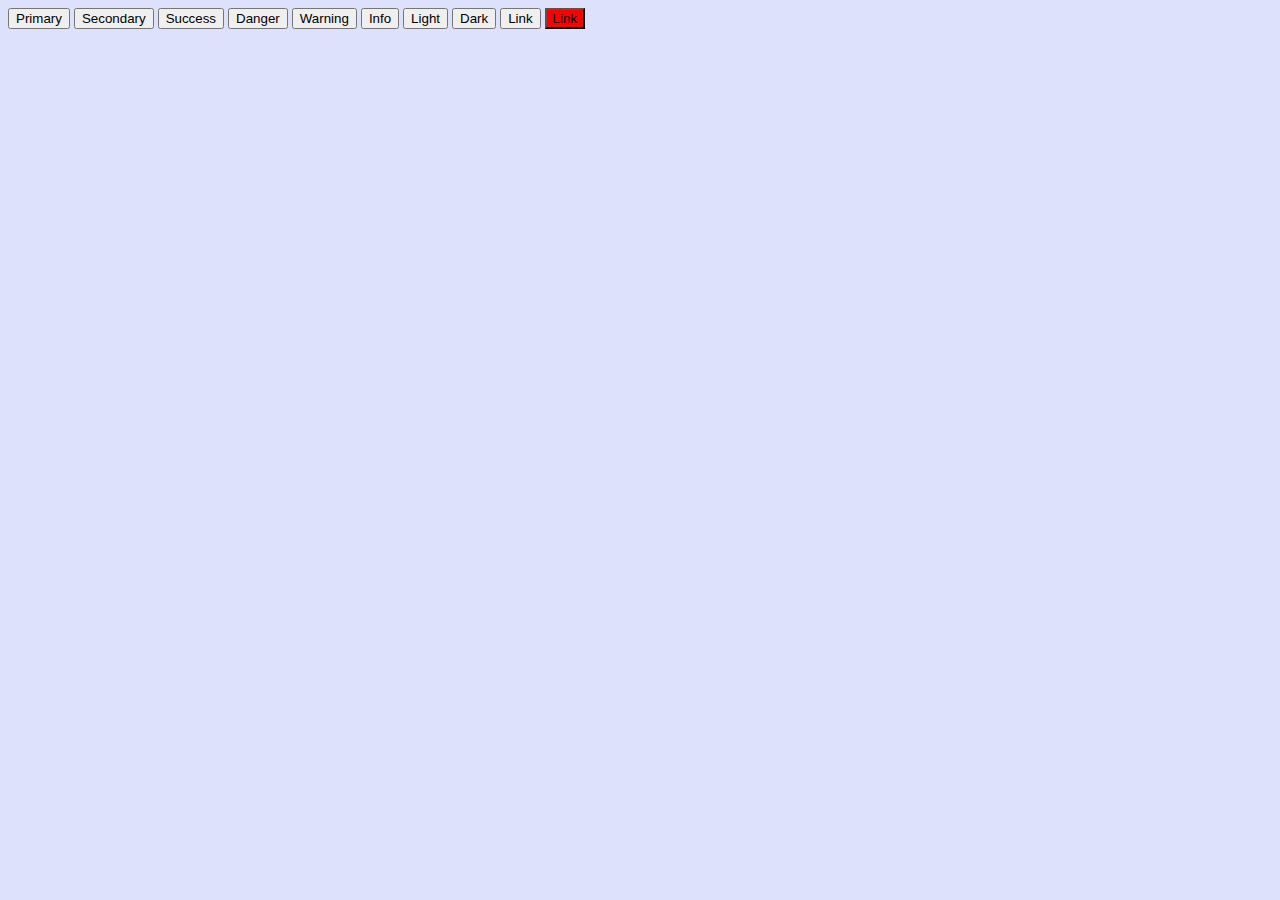
<file: index.html>
<!DOCTYPE html>
<html lang="en">
<head>
    <meta charset="UTF-8">
    <meta http-equiv="X-UA-Compatible" content="IE=edge">
    <meta name="viewport" content="width=device-width, initial-scale=1.0">
    <title>*** Title 1 ****</title>
    
    <!-- CSS only -->
    <link href="https://cdn.jsdelivr.net/npm/bootstrap@5.2.1/dist/css/bootstrap.min.css" rel="stylesheet" integrity="sha384-iYQeCzEYFbKjA/T2uDLTpkwGzCiq6soy8tYaI1GyVh/UjpbCx/TYkiZhlZB6+fzT" crossorigin="anonymous">
    <link rel="stylesheet" href="./style.css">
</head>
<body>
    <button type="button" class="btn btn-primary">Primary</button>
    <button type="button" class="btn btn-secondary">Secondary</button>
    <button type="button" class="btn btn-success">Success</button>
    <button type="button" class="btn btn-danger">Danger</button>
    <button type="button" class="btn btn-warning">Warning</button>
    <button type="button" class="btn btn-info">Info</button>
    <button type="button" class="btn btn-light">Light</button>
    <button type="button" class="btn btn-dark">Dark</button>
    
    <button type="button" class="btn btn-link">Link</button>
    <button type="button" class="btn bg-red">Link</button>
</body>
</html>
</file>
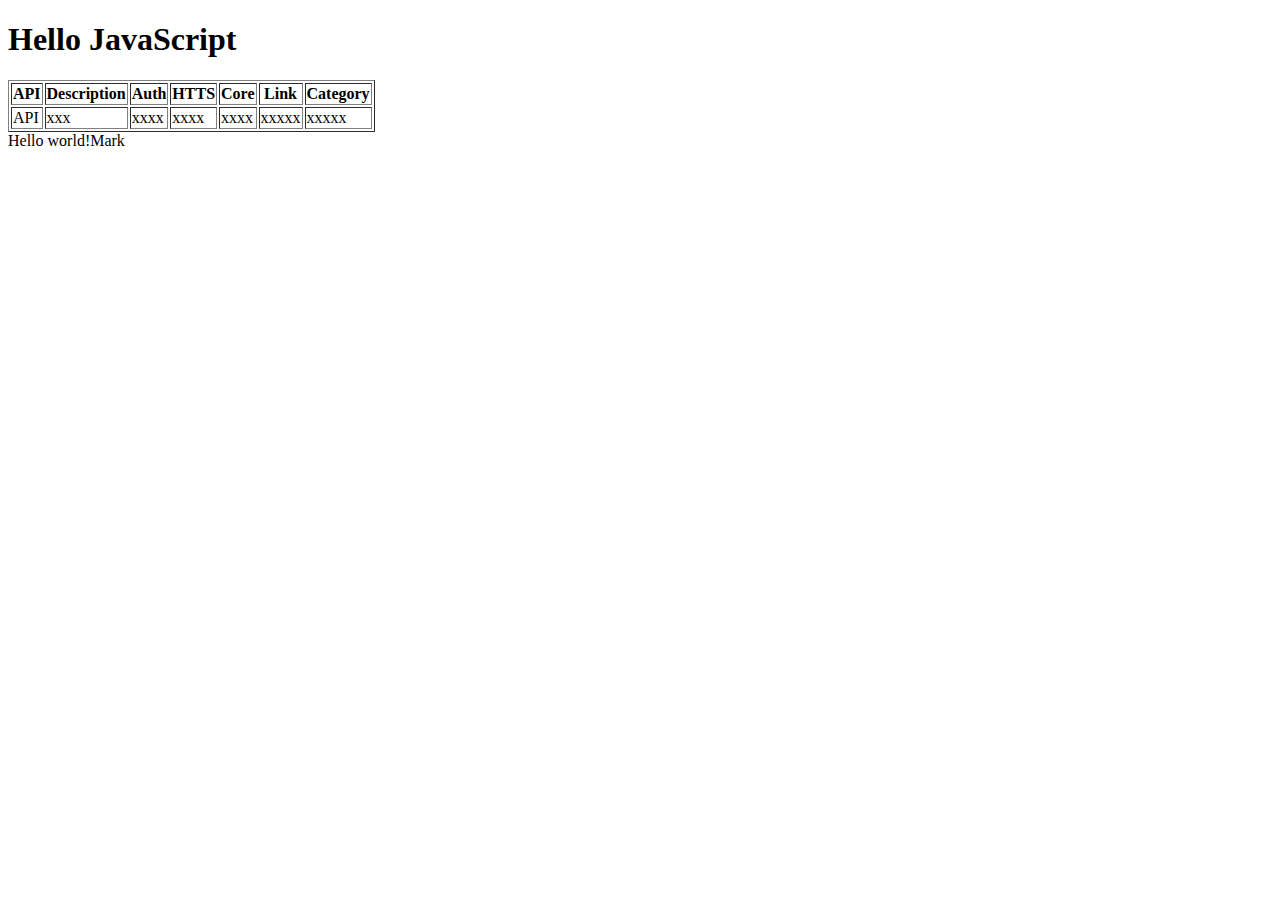
<file: hello.html>
<!DOCTYPE html>
<html lang="en">
<head>
    <meta charset="UTF-8">
    <meta http-equiv="X-UA-Compatible" content="IE=edge">
    <meta name="viewport" content="width=device-width, initial-scale=1.0">
    <title>Hello JS</title>
</head>
<body>
    <h1>Hello JavaScript</h1>
    <h2 id="total"></h2>
    <table border="1">
        <thead>
            <tr>
                <th>API</th>
                <th>Description</th>
                <th>Auth</th>
                <th>HTTS</th>
                <th>Core</th>
                <th>Link</th>
                <th>Category</th>
            </tr>
        </thead>
        <tbody>
            <tr>
                <td>API</td>
                <td>xxx</td>
                <td>xxxx</td>
                <td>xxxx</td>
                <td>xxxx</td>
                <td>xxxxx</td>
                <td>xxxxx</td>
            </tr>
        </tbody>
    </table>
    <script src="hello.js"></script>
</body>
</html>
<script>
</script>
</file>
<file: style.css>
body{
    background-color: rgba(72, 94, 241, 0.186)
}

h1{
    color: green;
    font-size: 30px;
    font-family: 'Courier New', Courier, monospace;
    border: 3px #000 solid;
    border-radius: 10px;
    padding: 20px;
    margin: 20px;
}
h1:hover {
    color: aqua;
    border: 3px #ec0fce solid;
    background-color: white;
    text-align: right;
}

.bg-red{
    background-color: red;
}
</file>
